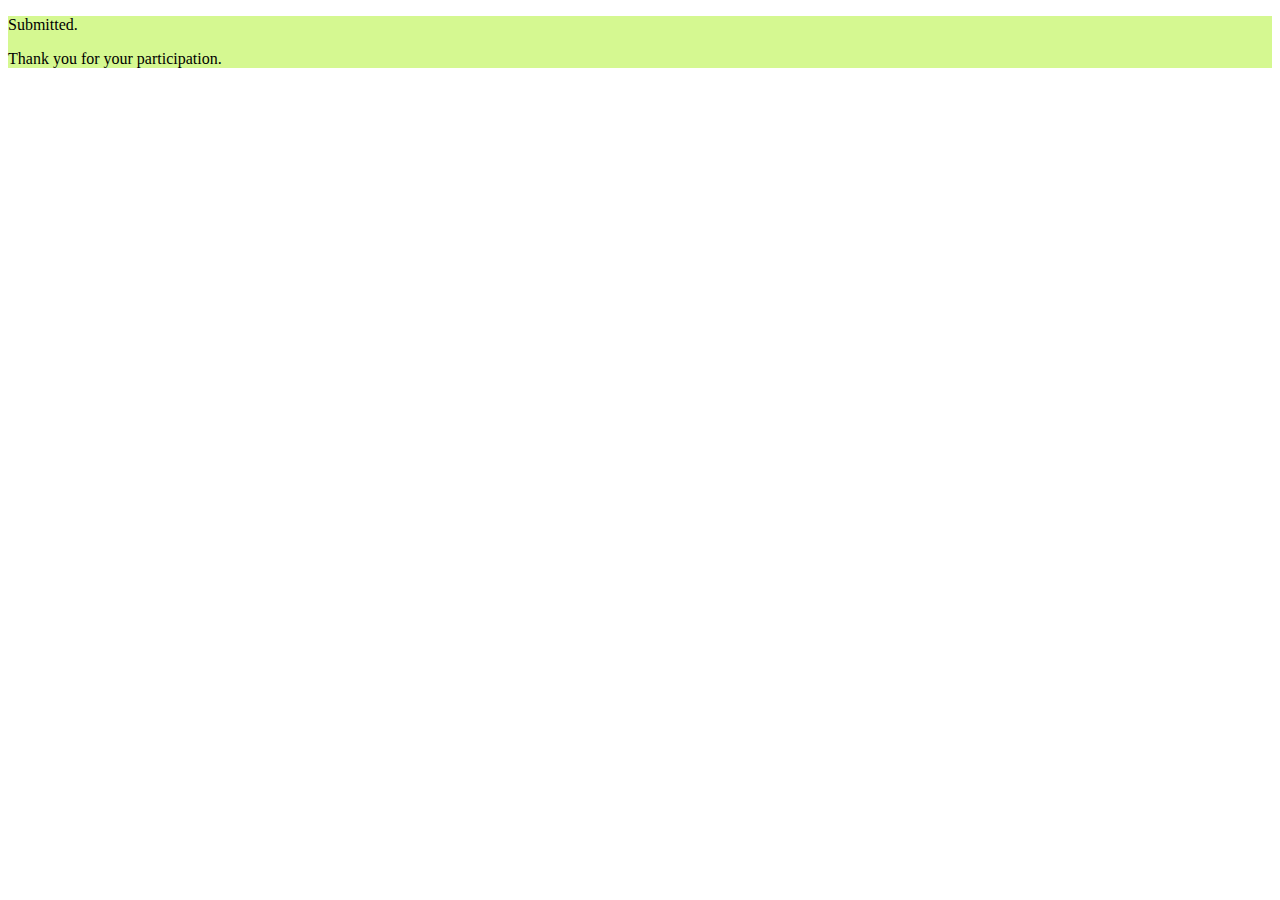
<file: mtt/chat/templates/finish.html>
<!DOCTYPE html>
<html>
    <head>
        <title>Event Chat</title>
        <link href="https://cdn.jsdelivr.net/npm/bootstrap@5.0.2/dist/css/bootstrap.min.css" rel="stylesheet" integrity="sha384-EVSTQN3/azprG1Anm3QDgpJLIm9Nao0Yz1ztcQTwFspd3yD65VohhpuuCOmLASjC" crossorigin="anonymous">
    </head>

    <body>
        <div class="container">
            <div class="row shadow mt-4">
                <div class="badge" style="background-color: rgb(213, 248, 145);">
                    <p class="fs-1" style="color: black;">Submitted.</p> 
                    <p class="fs-1" style="color: black;">Thank you for your participation.</p> 
                </div>
            </div>
        </div>
    </body>
</html>
</file>
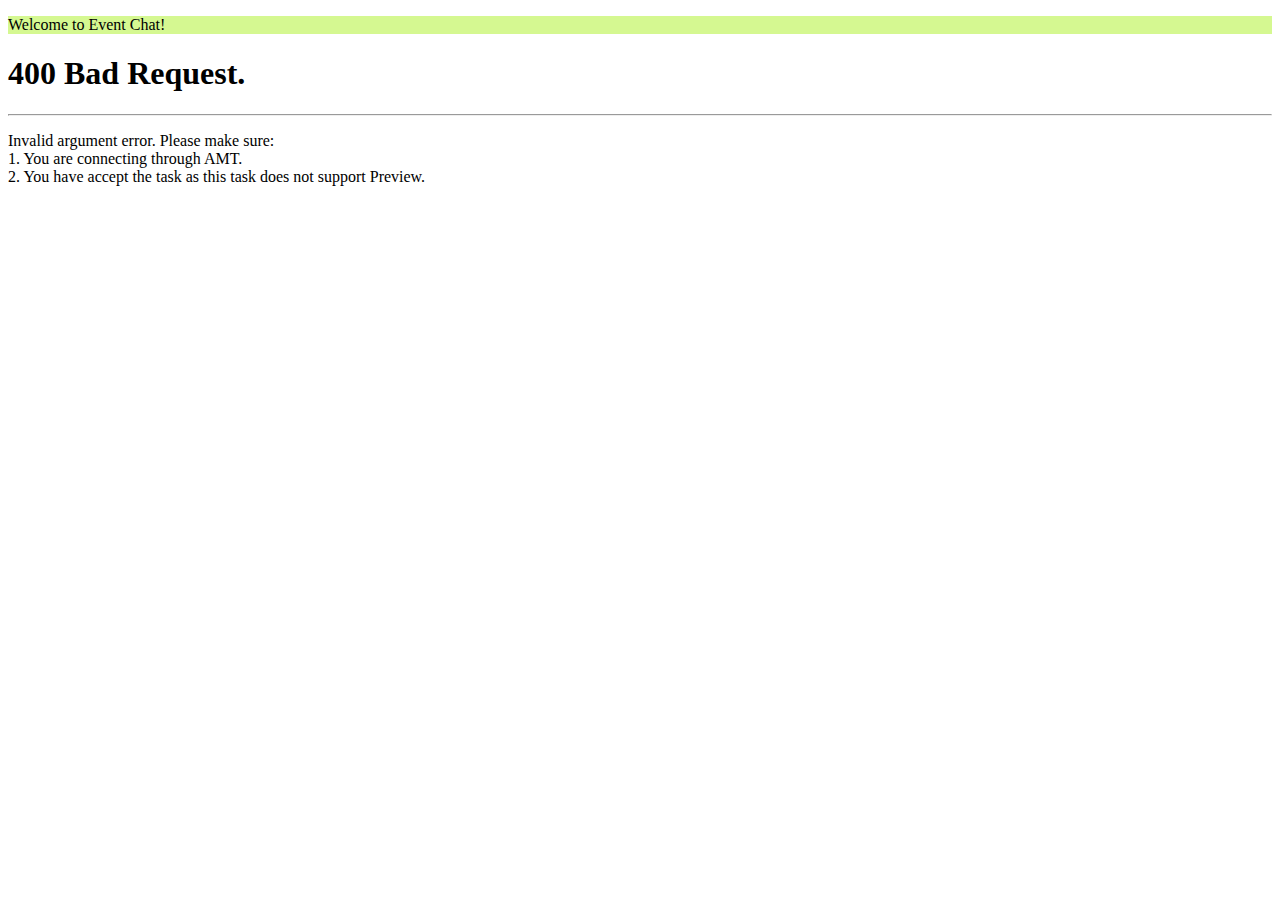
<file: mtt/chat/templates/invalid_argument.html>
<!DOCTYPE html>
<html>
    <head>
        <title>Event Chat</title>
        <link href="https://cdn.jsdelivr.net/npm/bootstrap@5.0.2/dist/css/bootstrap.min.css" rel="stylesheet" integrity="sha384-EVSTQN3/azprG1Anm3QDgpJLIm9Nao0Yz1ztcQTwFspd3yD65VohhpuuCOmLASjC" crossorigin="anonymous">
    </head>

    <body>
        <div class="container">
            <div class="row shadow mt-4">
                <div class="badge" style="background-color: rgb(213, 248, 145);">
                    <p class="fs-1" style="color: black;">Welcome to Event Chat!</p> 
                </div>
            </div>

            <div class="row mt-5">
                <h1>
                    400 Bad Request. <br>
                </h1>
                <hr/>
                <p>
                    Invalid argument error. Please make sure: <br>
                    1. You are connecting through AMT. <br>
                    2. You have accept the task as this task does not support Preview. <br>
                </p>
            </div>
        </div>
    </body>
</html>
</file>
